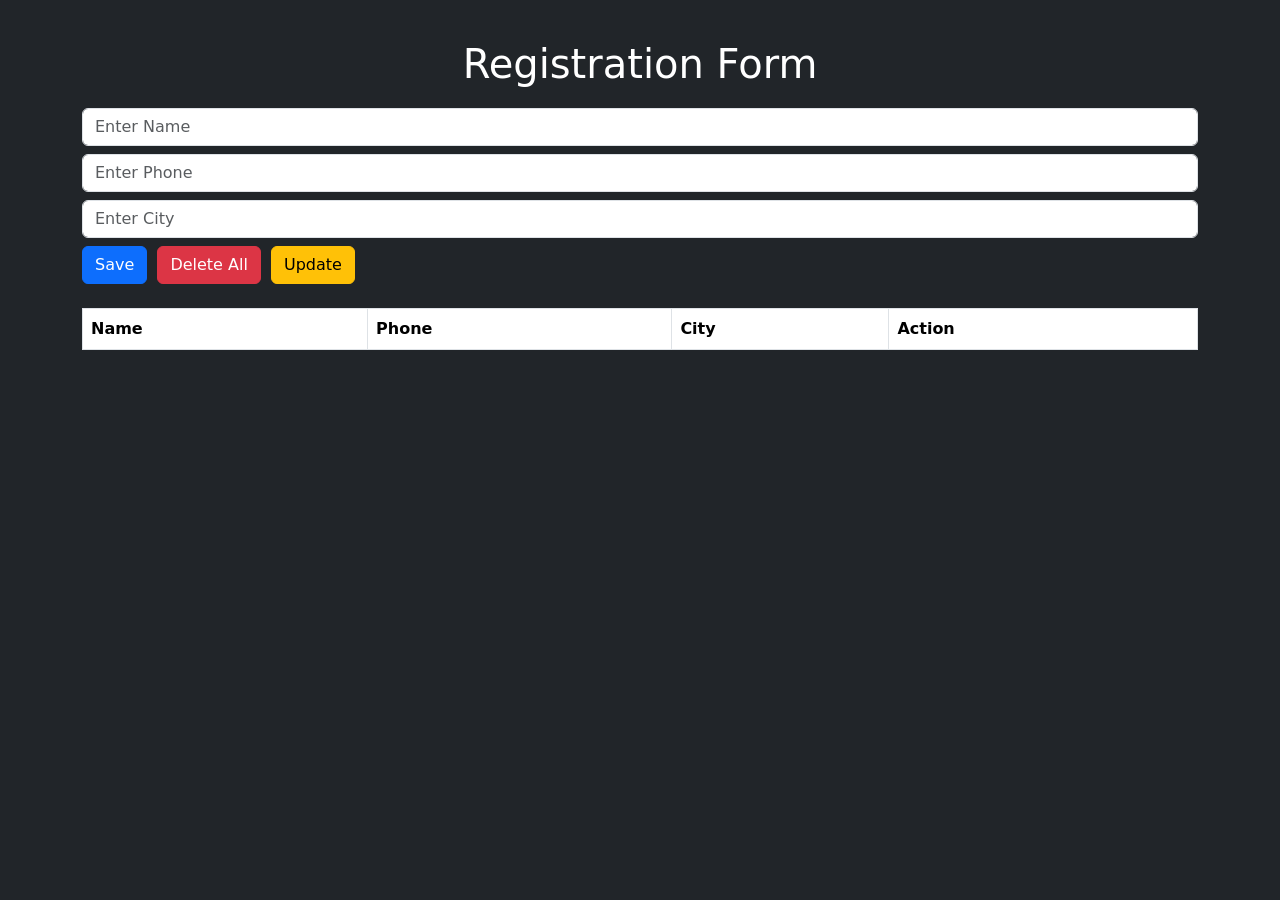
<file: index.html>
<!DOCTYPE html>
<html lang="en">
<head>
    <meta charset="UTF-8">
    <title>Registration Form</title>
    <meta name="viewport" content="width=device-width, initial-scale=1.0">

    
    <link href="https://cdn.jsdelivr.net/npm/bootstrap@5.3.3/dist/css/bootstrap.min.css" rel="stylesheet">
    
    <script src="script.js"></script>

    <link rel="stylesheet" href="style.css">
</head>
<body class="bg-dark">

    <div class="container text-white">
        <h1 class="text-center">Registration Form</h1>

        <input type="text" class="form-control mb-2" id="Name" placeholder="Enter Name">
        <input type="text" class="form-control mb-2" id="Phone" placeholder="Enter Phone">
        <input type="text" class="form-control mb-2" id="City" placeholder="Enter City">

        <button class="btn btn-primary mb-2" onclick="Save()">Save</button>
        <button class="btn btn-danger mb-2" onclick="DeleteAll()">Delete All</button>
        <button class="btn btn-warning mb-2" onclick="Update()">Update</button>

        <table class="table table-bordered table-striped table-hover mt-3">
            <thead>
                <tr>
                    <th>Name</th>
                    <th>Phone</th>
                    <th>City</th>
                    <th>Action</th>
                </tr>
            </thead>
            <tbody id="tbdy"></tbody>
        </table>
    </div>
    <script src="script.js"></script>

</body>
</html>
</file>
<file: style.css>
body {
    padding-top: 40px;
}

h1 {
    margin-bottom: 20px;
}

button {
    margin-right: 5px;
}
</file>
